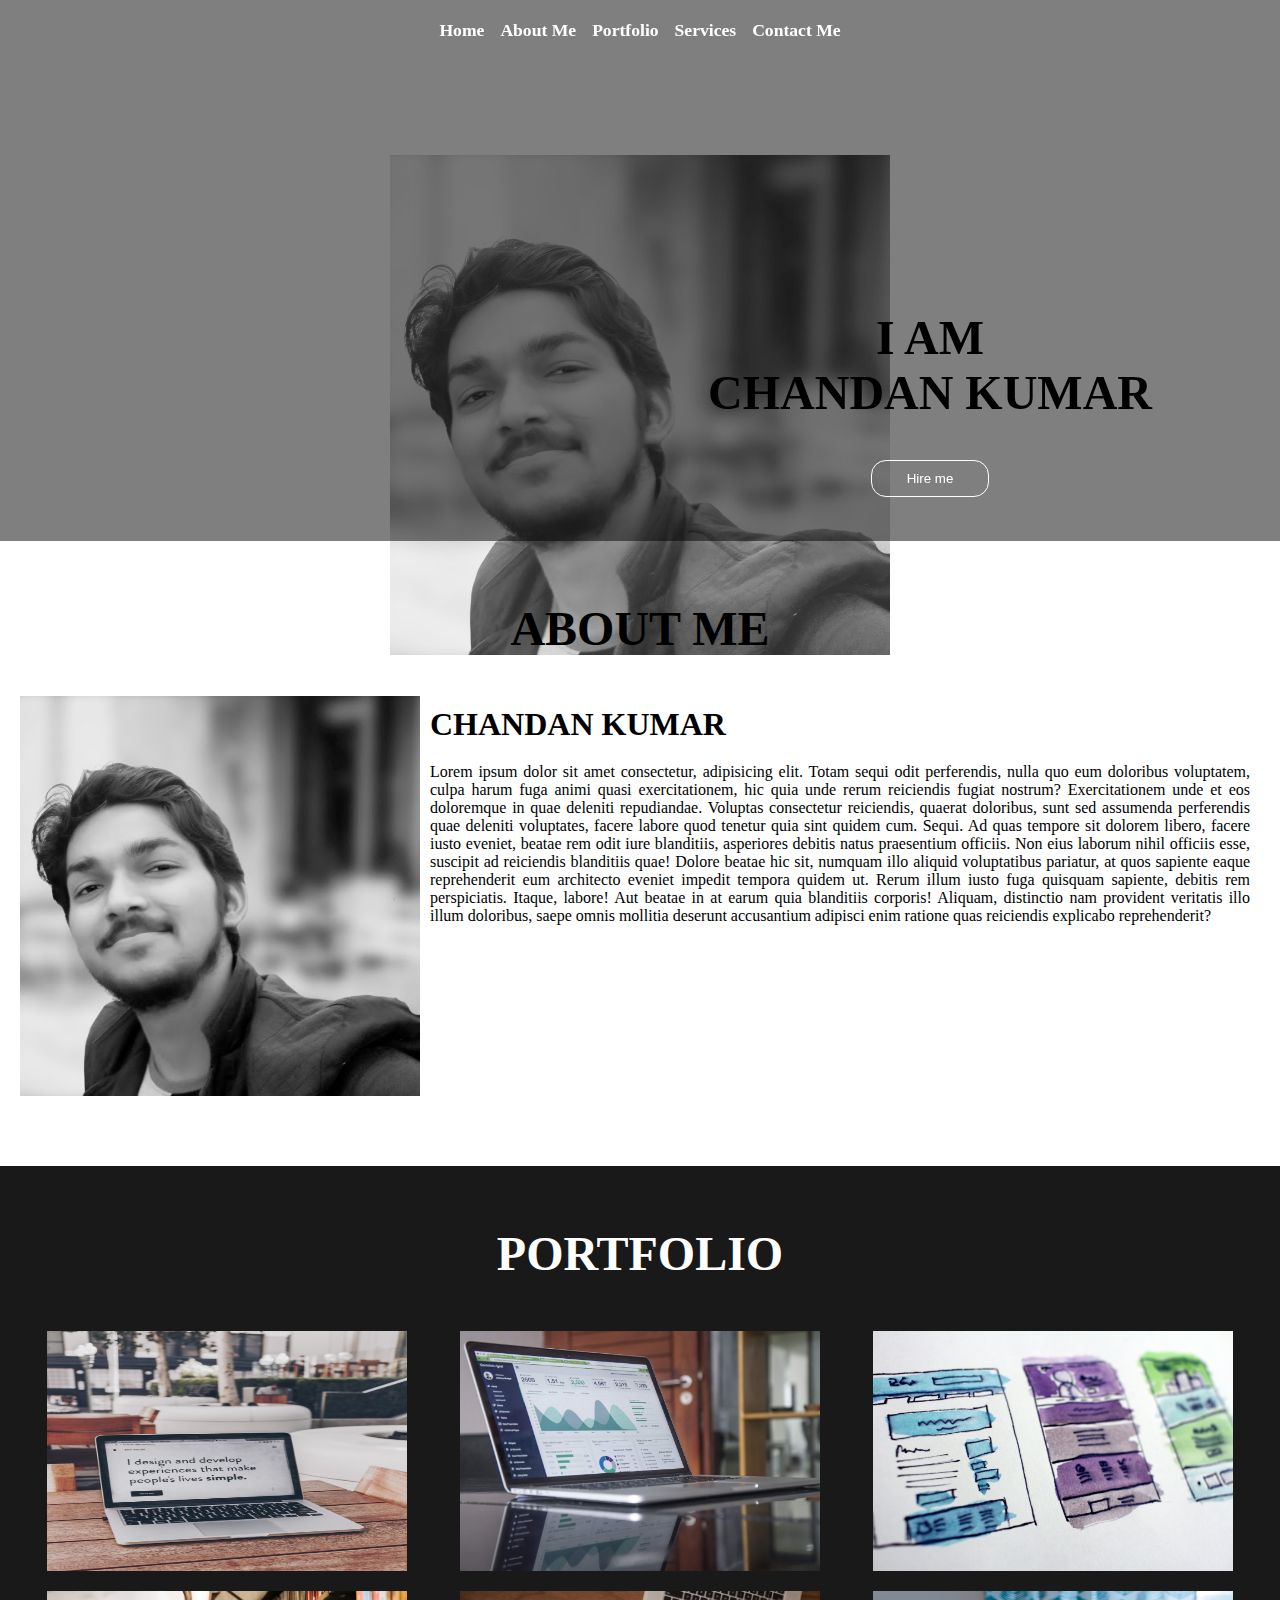
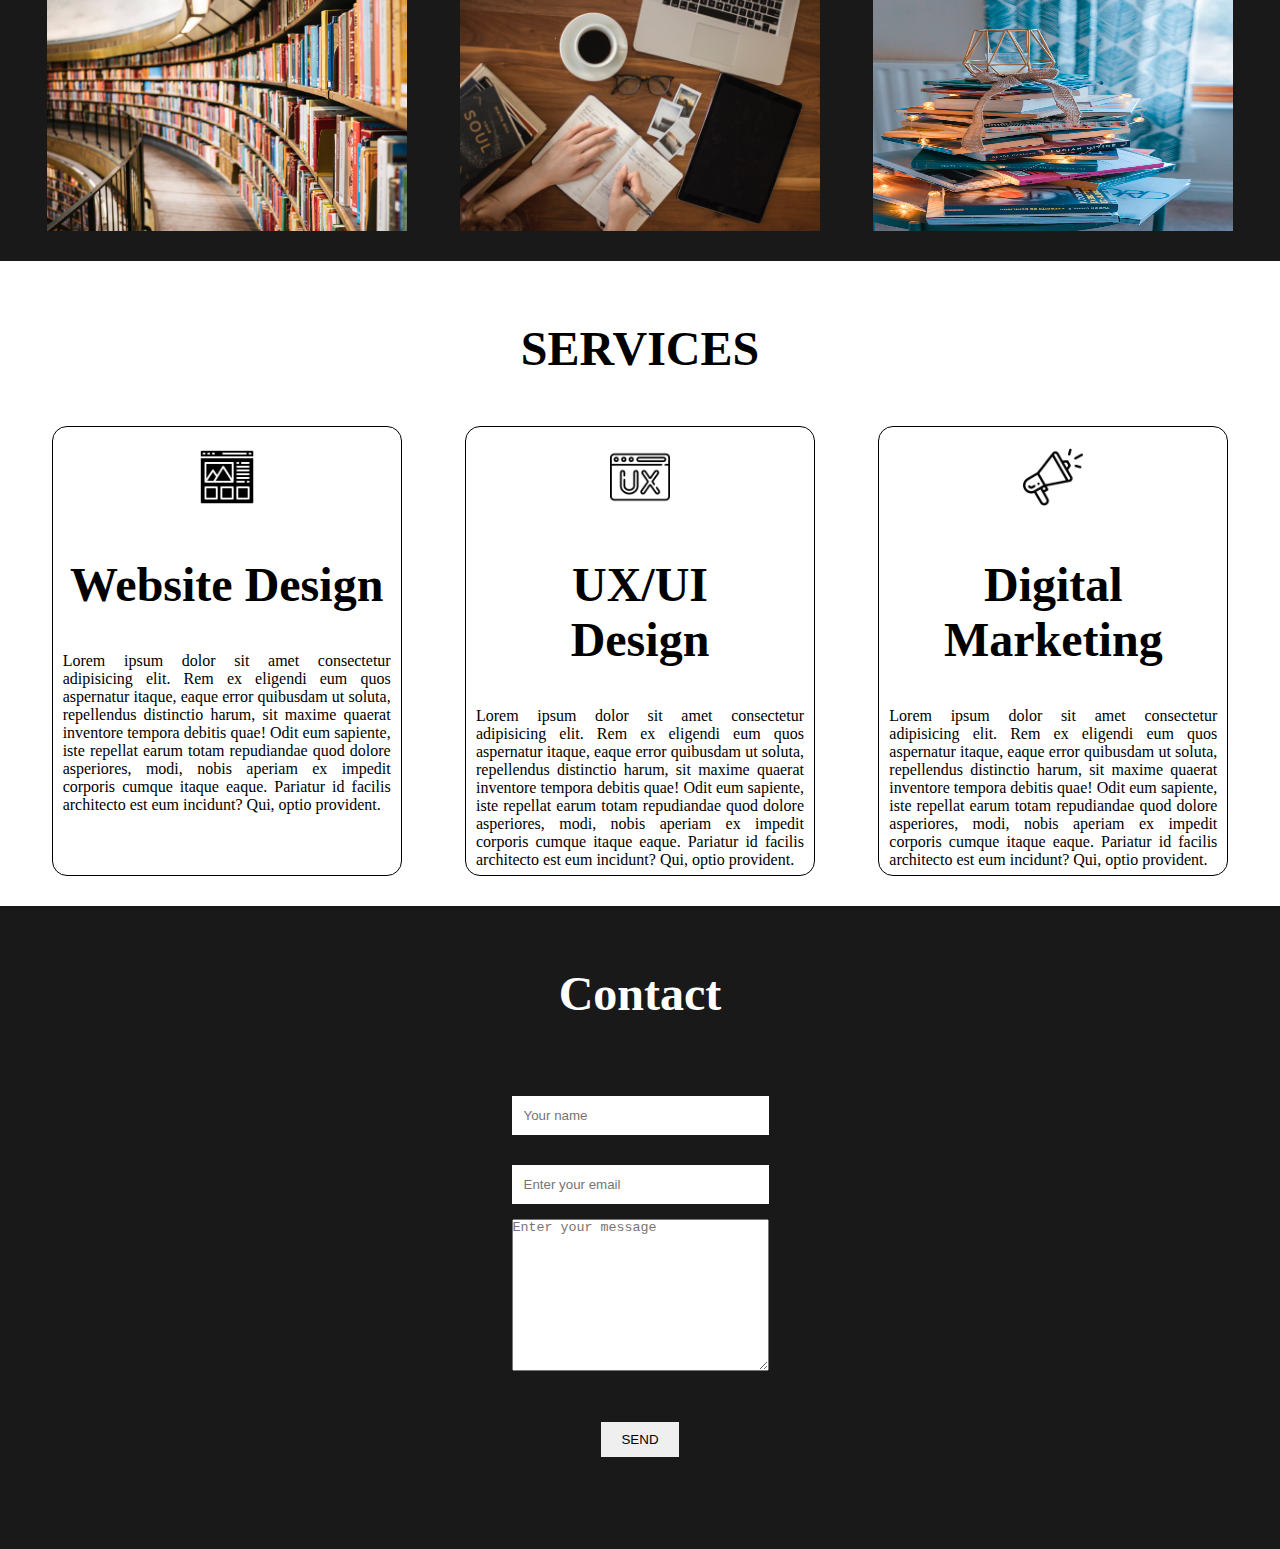
<file: index.html>
<!DOCTYPE html>
<html lang="en">
<head>
    <meta charset="UTF-8">
    <meta http-equiv="X-UA-Compatible" content="IE=edge">
    <meta name="viewport" content="width=device-width, initial-scale=1.0">
    <title>Portfolio</title>
    <link rel="stylesheet" href="style.css">
    <link rel="stylesheet" media="screen and (max-width:530px)" href="phone.css">
    <link rel="stylesheet" media="screen and (max-width:800px)" href="tablet.css">
</head>
<body>  
    <nav class="navbar">
        <ul>
            <li><a href="#home">Home</a></li>
            <li><a href="#about">About Me</a></li>
            <li><a href="#portfolio">Portfolio</a></li>
            <li><a href="#services">Services</a></li>
            <li><a href="#contact">Contact Me</a></li>
        </ul>
    </nav>

    <section id="home">
        <div class="main">
            <h1 class="headings">I AM <br>CHANDAN KUMAR</h1>
            <button class="btn">Hire me</button>
        </div>
    </section>
    <section id="about">
        <h1 class="headings">
            ABOUT ME
        </h1>
        <div id="pic">
            <img src="image/me-pic.png" alt="">
            <div class="intro">
                <h2>CHANDAN KUMAR</h2>
                <p>Lorem ipsum dolor sit amet consectetur, adipisicing elit. Totam sequi odit perferendis, nulla quo eum doloribus voluptatem, culpa harum fuga animi quasi exercitationem, hic quia unde rerum reiciendis fugiat nostrum?
                Exercitationem unde et eos doloremque in quae deleniti repudiandae. Voluptas consectetur reiciendis, quaerat doloribus, sunt sed assumenda perferendis quae deleniti voluptates, facere labore quod tenetur quia sint quidem cum. Sequi.
                Ad quas tempore sit dolorem libero, facere iusto eveniet, beatae rem odit iure blanditiis, asperiores debitis natus praesentium officiis. Non eius laborum nihil officiis esse, suscipit ad reiciendis blanditiis quae!
                Dolore beatae hic sit, numquam illo aliquid voluptatibus pariatur, at quos sapiente eaque reprehenderit eum architecto eveniet impedit tempora quidem ut. Rerum illum iusto fuga quisquam sapiente, debitis rem perspiciatis.
                Itaque, labore! Aut beatae in at earum quia blanditiis corporis! Aliquam, distinctio nam provident veritatis illo illum doloribus, saepe omnis mollitia deserunt accusantium adipisci enim ratione quas reiciendis explicabo reprehenderit?</p>
            </div>
        </div>
    </section>
    <section id="portfolio">
        <h1 class="headings">PORTFOLIO</h1>
        <div class="gallery">
            <img src="image/img1.jpg" alt="">
            <img src="image/img2.jpg" alt="">
            <img src="image/img3.jpg" alt="">
            <img src="image/img4.jpg" alt="">
            <img src="image/img5.jpg" alt="">
            <img src="image/img6.jpg" alt="">
        </div>
    </section>
    <section id="services">
        <h1 class="headings">SERVICES</h1>
        <div class="row">
            <div class="box">
                <img src="image/website-design.png" alt="">
                <h1 class="headings">Website Design</h1>
                <p>Lorem ipsum dolor sit amet consectetur adipisicing elit. Rem ex eligendi eum quos aspernatur itaque, eaque error quibusdam ut soluta, repellendus distinctio harum, sit maxime quaerat inventore tempora debitis quae!
                Odit eum sapiente, iste repellat earum totam repudiandae quod dolore asperiores, modi, nobis aperiam ex impedit corporis cumque itaque eaque. Pariatur id facilis architecto est eum incidunt? Qui, optio provident.
                
                </p>
            </div>
            <div class="box">
                <img src="image/user-experience.png" alt="">
                <h1 class="headings">UX/UI <br> Design</h1>
                <p>Lorem ipsum dolor sit amet consectetur adipisicing elit. Rem ex eligendi eum quos aspernatur itaque, eaque error quibusdam ut soluta, repellendus distinctio harum, sit maxime quaerat inventore tempora debitis quae!
                Odit eum sapiente, iste repellat earum totam repudiandae quod dolore asperiores, modi, nobis aperiam ex impedit corporis cumque itaque eaque. Pariatur id facilis architecto est eum incidunt? Qui, optio provident.
                
                </p>
            </div>
            <div class="box">
                <img src="image/promotion.png" alt="">
                <h1 class="headings">Digital Marketing</h1>
                <p>Lorem ipsum dolor sit amet consectetur adipisicing elit. Rem ex eligendi eum quos aspernatur itaque, eaque error quibusdam ut soluta, repellendus distinctio harum, sit maxime quaerat inventore tempora debitis quae!
                Odit eum sapiente, iste repellat earum totam repudiandae quod dolore asperiores, modi, nobis aperiam ex impedit corporis cumque itaque eaque. Pariatur id facilis architecto est eum incidunt? Qui, optio provident.
                
                </p>
            </div>
        </div>
    </section>
    <section id="contact">
        <h1 class="headings">Contact</h1>
        <form action="post" class="form">
            <input type="text" class="input" name="name" placeholder="Your name">
            <input type="email" class="input" name="email" placeholder="Enter your email">
            <textarea name="msg" id="msg" cols="30" rows="10" placeholder="Enter your message"></textarea>
            <input type="submit" value="SEND" id="send">
        </form>
    </section>
</body>
</html>
</file>
<file: style.css>
*{
    padding: 0%;
    margin: 0%;
    box-sizing: border-box;
}
html{
    scroll-behavior: smooth;
}
/* /*Navbar */
.navbar{
    display: flex;
    justify-content: center;
    align-items: center;
    background-color: rgba(0, 0, 0, 0.5);
    position: sticky;
    top: 0%;
}
.navbar ul{
    display: flex;
    list-style: none;
    margin: 20px 0px;
}
.navbar ul li{
    font-family: century;
    font-size: 1.1rem;
    font-weight: bold;
}
.navbar ul li a{
    text-decoration: none;
    color: white;
    padding: 8px;
    transition: all .5s ease;
}
.navbar ul li a:hover{
    background-color: white;
    color: black;
    box-shadow: 0 0 10px white;
    border-radius: 15px;
}

/* Home section */
#home{
    display: flex;
    flex-direction: column;
    background-color: rgba(0, 0, 0, .5);
    height: 480px;   
    justify-content: center;
}
#home::before{
    content: "";
    position: absolute;
    top: 0;
    right: 0;
    background: url(image/me-pic.png) no-repeat center center;
    height: 90%;
    width: 100%; 
    z-index: -1;
    opacity: .8;
}
.main{
    display: flex;
    flex-direction: column;
    align-items: center;
    position: absolute;
    top: 30%;
    right:10%
}

.headings{
    font-family: century;
    font-size: 3rem;
    text-align: center;
    margin: 40px 0px;
}
.btn{
    padding: 10px 35px;
    background-color: transparent;
    border: 1px solid white;
    color: white;
    outline: none;
    transition: .6s ease;
    border-radius: 15px;
}
.btn:hover{
    cursor: pointer;
    background-color: white;
    color: black;
    box-shadow: 0 0 5px white, 0 0 10px white, 0 0 15px white;
    font-weight: bold;
}

/* About section */
#about{
    display: flex;
    flex-direction: column;
    box-sizing: border-box;
    padding: 20px;
    margin-bottom: 50px;
}
#pic{
    display: flex;
}
#pic img{
    width: 700px;
    height: 400px;
}
.intro{
    display: flex;
    flex-direction: column;
    text-align: justify;
    padding: 10px;
}
.intro h2{
    /* text-align: center; */
    font-size: 2rem;
    margin-bottom: 20px;
}

/* Portfolio section */
#portfolio{
    display: flex;
    flex-direction: column;
    background-color: rgba(0, 0, 0, .9);
    color: white;
    align-items: center;
    padding: 20px;
}
.gallery{
    display: flex;
    flex-wrap: wrap;
    justify-content: space-around;
    box-sizing: border-box;
}
.gallery img{
    width: 360px;
    height: 240px;
    margin: 10px;
}
/* Service section */
#services{
    display: flex;
    flex-direction: column;
    padding: 20px;
}
.row{
    display: flex;
    justify-content: space-around;
    flex-wrap: wrap;
    box-sizing: border-box;
}
.box{
    display: flex;
    flex-direction: column;
    width: 350px;
    height: 450px;
    border: 1px solid black;
    margin: 10px;
    align-items: center;
    text-align: justify;
    padding: 10px;
    border-radius: 15px;
    background: linear-gradient(to top, rgb(255, 45, 45) 50%, white 50%);
    background-size: 100% 200%;
    transition: all .8s;
}
.box:hover{
    background-position: left bottom;
    color: white;
    border: none;
    box-shadow: 0 0 20px rgb(255, 45, 45);

}
.box img{
    width: 80px;
    height: 80px;
    /* background-color: white; */
    padding: 10px;
}

/* Contact */
#contact{
    display: flex;
    flex-direction: column;
    /* box-sizing: border-box; */
    align-items: center;
    background-color: rgba(0, 0, 0, .9);
    color: white;
    padding: 20px;
}
.form{
    display: flex;
    flex-direction: column;
    box-sizing: border-box;
    align-items: center;
    margin: 20px 0px;
}
.input{
    padding: 12px;
    margin: 15px;
    width: 100%;
    border: none;
    outline: none;
}
#send{
    padding: 10px;
    width: 30%;
    margin: 20%;
    border: none;
    outline: none;
}
#send:hover{
    cursor: pointer;
    box-shadow: 0 0 10px white;
}
</file>
<file: phone.css>
/* Home */
#home{
    height: 820px;
}
.headings{
    font-size: 1.7rem;
}
/* about */
#pic img{
    width: 300px;
    height: 175px;
}
.intro h2{
    text-align: center;
    font-size: 1.5rem;
}

/* portfolio */
.gallery img{
    width: 250px;
    height: 150px;
    margin: 10px;
}

/* contact */
</file>
<file: tablet.css>
/* Navbar */
.navbar ul{
    flex-wrap: wrap;
    justify-content: center;
}
/* Headings */
.headings{
    font-size: 2.5rem;
}

/* about */
#pic{
    flex-direction: column;
    align-items: center;
}

#pic img{
    width: 475px;
    height: 300px;
}
.intro h2{
    text-align: center;
    padding: 10px;
}
/* contact */
.input{
    width: 60%;
}
#msg{
    width: 55%;
}
#send{
    width: 30%;
}
</file>
